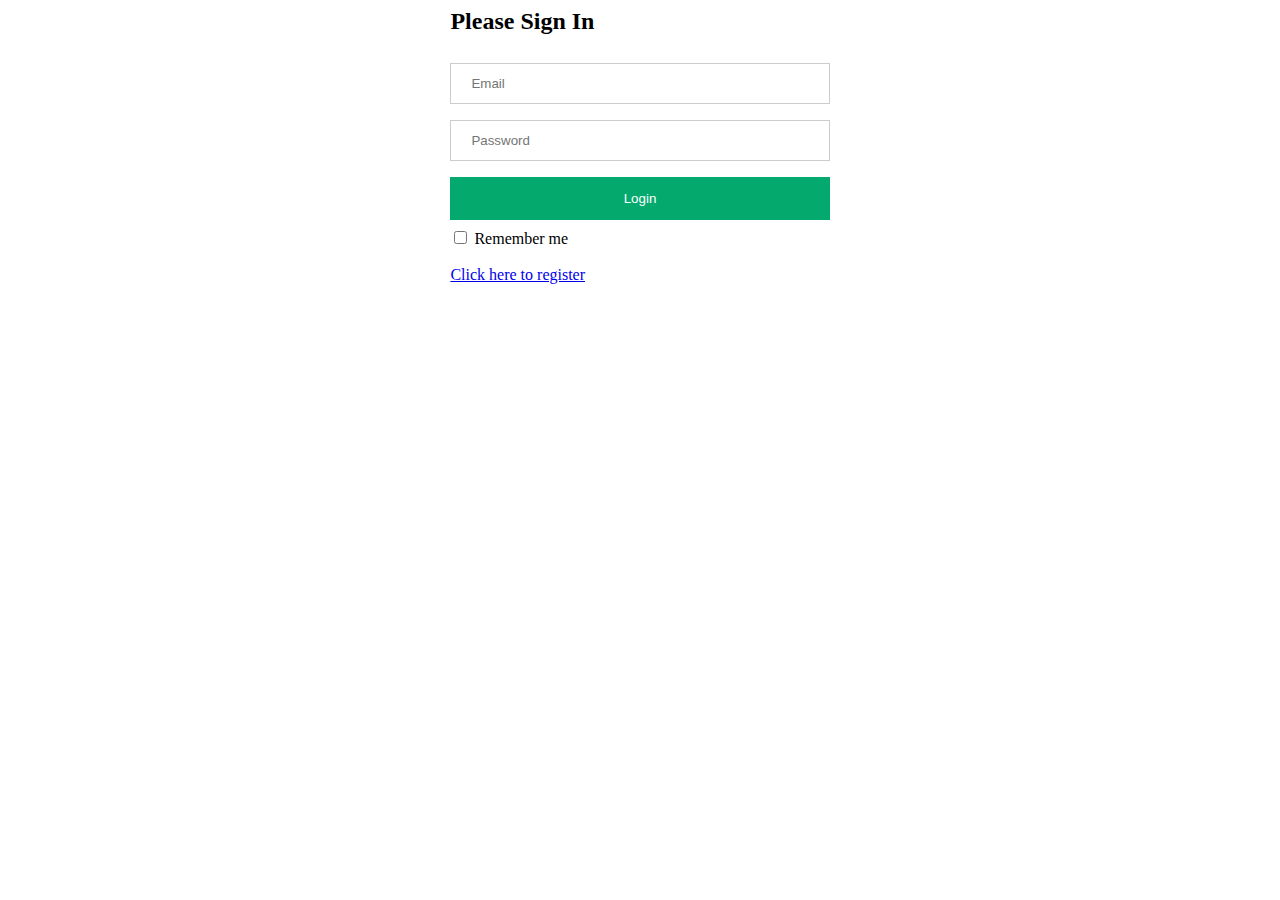
<file: index.html>
<html lang="en-US">

<head>
    <title>index</title>
    <script src="https://ajax.googleapis.com/ajax/libs/jquery/3.6.0/jquery.min.js"></script>
    <link rel="stylesheet" href="style.css">
</head>

<body>
    <form onsubmit="handleSubmit(event)">
        <div class="container">
            <h2>Please Sign In</h2>
            <input id="email" type="email" value="" placeholder="Email" name="email" required>

            <input id="pass" type="password" value="" placeholder="Password" name="password" required>

            <button id="btn">Login</button>
            <label>
                <input type="checkbox" value="remembered" name="remember" id="rememberMe"> Remember me
            </label>
            <br>
            <br>
            <a href="register.html">Click here to register</a>
        </div>
    </form>
</body>

<script>
   
    let bucket = [];
    let checkedBtn = document.getElementById("rememberMe");

    window.onload = function () {
        let key = Object.keys(sessionStorage);
        let i = key.length;

        while (i--) {
            bucket.push({
                email: key[i],
                username: JSON.parse(sessionStorage.getItem(key[i])).username,
                password: JSON.parse(sessionStorage.getItem(key[i])).password,
                ischecked: JSON.parse(sessionStorage.getItem(key[i])).ischecked
            });
        }
        let search = bucket.find((obj) => obj.ischecked === true);

        if (search !== undefined) {
            document.getElementById("email").value = search.email;
            document.getElementById("pass").value = search.password;
            document.getElementById("rememberMe").checked = search.ischecked;
        } else {
            document.getElementById("email").value = "";
            document.getElementById("pass").value = "";
            document.getElementById("rememberMe").checked = "";
        }


    }
    function handleSubmit(e) {
        e.preventDefault();

        let mailInput = document.getElementById("email").value;
        let passInput = document.getElementById("pass").value;
        let ischecked = document.getElementById("rememberMe").checked;

        let search = bucket.find((obj) => obj.email === mailInput && obj.password === passInput);
        let existed = bucket.find((obj) => obj.ischecked === true);
        if (search === undefined) {
            alert("Wrong email or password");
        }
        else {
            if (existed) {
                let removeCheck = JSON.parse(sessionStorage.getItem(existed.email));
                removeCheck.ischecked = false;
                sessionStorage.setItem(existed.email, JSON.stringify(removeCheck));
            }

            let update = JSON.parse(sessionStorage.getItem(search.email));
            update.ischecked = ischecked;
            sessionStorage.setItem(search.email, JSON.stringify(update));
            window.location.href="./viewContent.html";
        }

    }
</script>

</html>
</file>
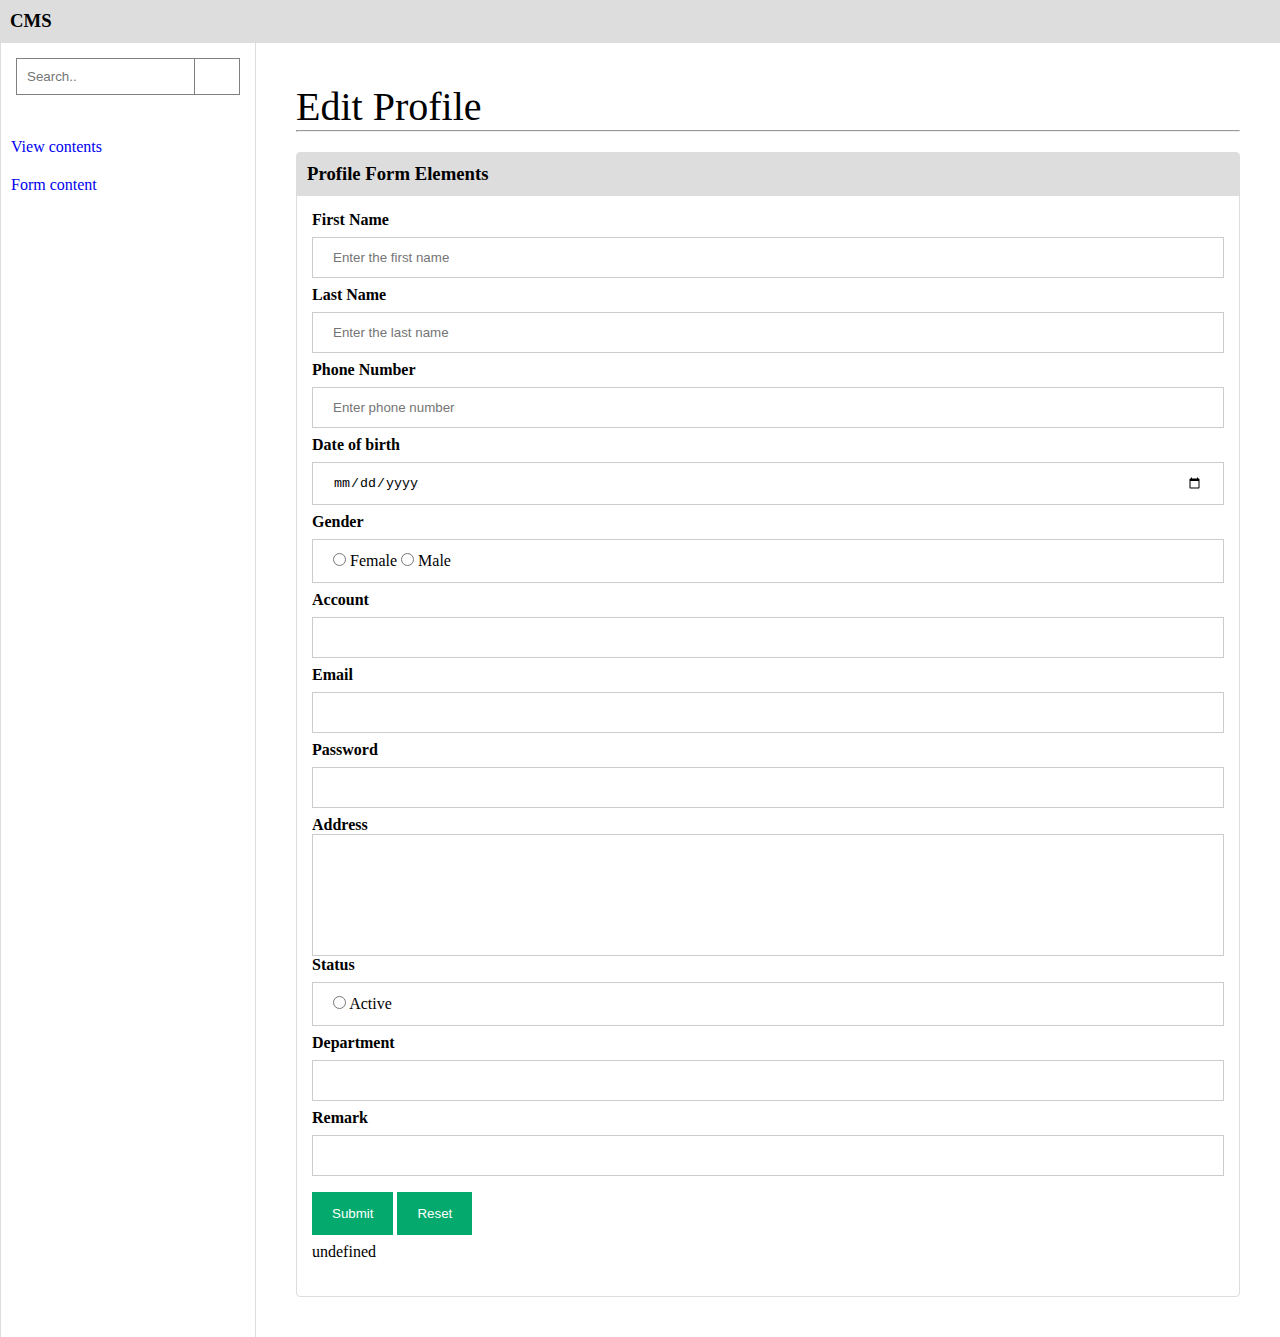
<file: editProfile.html>
<html lang="en-US">

<head>
    <title>Edit Profile</title>
    <link rel="stylesheet" href="https://cdnjs.cloudflare.com/ajax/libs/font-awesome/6.1.2/css/all.min.css"
        integrity="sha512-1sCRPdkRXhBV2PBLUdRb4tMg1w2YPf37qatUFeS7zlBy7jJI8Lf4VHwWfZZfpXtYSLy85pkm9GaYVYMfw5BC1A=="
        crossorigin="anonymous" referrerpolicy="no-referrer" />
    <style>
        * {
            box-sizing: border-box;
            padding: 0;
            margin: 0;
        }

        .ip {
            width: 100%;
            padding: 12px 20px;
            margin: 8px 0;
            display: inline-block;
            border: 1px solid #ccc;
            box-sizing: border-box;
        }

        #btn, #resetForm {
            background-color: #04AA6D;
            color: white;
            padding: 14px 20px;
            margin: 8px 0;
            border: none;
            cursor: pointer;
        }

        #btn:hover, #resetForm:hover {
            opacity: 0.8;
        }

        textarea {
            resize: none;
            border: 1px solid #ccc;
            width: 100%;
        }

        .container {
            display: flex;
            justify-content: space-around;
            width: 100%;
        }

        .form_content {
            width: 80%;
            padding: 40px;
        }

        header {
            background: #dddddd;
            display: flex;
            justify-content: space-between;
            border-bottom: 1px solid #dddddd;
            padding: 10px;
        }

        .sidebar {
            width: 20%;
            border: 1px solid #dddddd;
            border-top: none;
            border-bottom: none;
        }

        .searchBar {
            display: flex;
            justify-content: center;
            padding: 15px;

        }

        .searchBar input {
            width: 80%;
            padding: 10px;
            border: 1px solid grey;
        }

        .searchBar button {
            width: 20%;
            padding: 10px;
            border: 1px solid grey;
            border-left: none;
            background: white;
        }

        .view,
        .content {
            color: #2196F3;
            padding: 10px;
            transition: 0.5s;
        }

        .view:hover,
        .content:hover {
            background: #dddddd;
        }

        a {
            text-decoration: none;
        }
        .child {
            margin-top: 20px;
            border-radius: 4px;
            border: 1px solid #dddddd;
            padding-bottom:20px;
        }
        .dropdown-content {
            display: none;
            position: absolute;
            background-color: #f9f9f9;
            min-width: 160px;
            box-shadow: 0px 8px 16px 0px rgba(0, 0, 0, 0.2);
            z-index: 1;
            right: 10px;
            top: 45px;
        }

        .show {
            display: block;
        }

        .dropbtn {
            cursor: pointer;
            background-color: #dddddd;
        }
    </style>
</head>

<body>
    <header>
        <h3>CMS</h3>
        <div class="dropdown">
            <div class="dropbtn" onclick="myFunction()">
                <i class="fa-solid fa-user"></i>
                <i class="fa-solid fa-caret-down"></i>
            </div>
            <div class="dropdown-content" id="myDropdown">
                <p>
                    <i class="fa-solid fa-user"></i>
                    <a href="editProfile.html">User Profile</a>
                </p>
                <p>
                    <i class="fa-solid fa-right-from-bracket"></i>
                    <a href="index.html">Log out</a>
                </p>

            </div>
        </div>

    </header>
    <div class="container">
        <div class="sidebar">
            <form class="searchBar">
                <input type="text" placeholder="Search.." name="search">
                <button><i class="fa fa-search"></i></button>
            </form>

            <br>
            <div class="view">
                <i class="fa-solid fa-table-cells"></i>
                <a href="viewContent.html">View contents</a>
            </div>
            <div class="content">
                <i class="fa-solid fa-table-cells"></i>
                <a href="formContent.html">Form content</a>
            </div>
        </div>

        <div class="form_content">
            <p style="font-size:40px">Edit Profile</p>
            <hr>
            <div class="child">
                <div style="background:#dddddd; padding:10px;border-bottom: 1px solid #dddddd;">
                    <h3>Profile Form Elements</h3>
                </div>
                <form id ="form" style="padding:15px">
                    <label style="font-weight:bold">First Name</label>
                    <input class="ip" type="text" id="fname" placeholder="Enter the first name">

                    <label style="font-weight:bold">Last Name</label>
                    <input class="ip" type="text" id="lname" placeholder="Enter the last name">

                    <label style="font-weight:bold">Phone Number</label>
                    <input class="ip" type="text" placeholder="Enter phone number">

                    <label style="font-weight:bold">Date of birth</label>
                    <input class="ip" type="date">

                    <label style="font-weight:bold">Gender</label>
                    <fieldset class="ip">
                        <input type="radio" id="female">
                        <label for="female">Female</label>
                        <input type="radio" id="male">
                        <label for="male">Male</label>
                    </fieldset>

                    <label style="font-weight:bold">Account</label>
                    <input class="ip" type="text">

                    <label style="font-weight:bold">Email</label>
                    <input class="ip" type="text">

                    <label style="font-weight:bold">Password</label>
                    <input class="ip" type="text">

                    <label style="font-weight:bold">Address</label>
                    <textarea rows= "8" cols="50"></textarea>

                    <label style="font-weight:bold">Status</label>
                    <fieldset class="ip">
                        <input type="radio" id="active">
                        <label for="female">Active</label>
                    </fieldset>

                    <label style="font-weight:bold">Department</label>
                    <input class="ip" type="text">

                    <label style="font-weight:bold">Remark</label>
                    <input class="ip" type="text">
                    
                    <button id="btn" type="button">Submit</button>
                    <button id="resetForm" type="reset">Reset</button>
                </form>
            </div>
        </div>
    </div>
</body>

<script>
    var btn = document.getElementById("btn");
    var form = document.getElementById("form");
    window.onload = function(){

        var key = Object.keys(sessionStorage);
        var item;
        for(let i = 0;i<key.length;i++){
            var temp = sessionStorage.getItem(key[i]);
            if(JSON.parse(temp).ischecked === true){
                item = key[i];
            }
        }
     
        var p = document.createElement("p");
        var t = document.createTextNode(item);
        p.appendChild(t);
        var insert = document.getElementById("insert");
        form.insertBefore(p,insert);
    }

    btn.addEventListener("click", function (e) {
        e.preventDefault();
        form.reset();
    })
    function myFunction() {
        document.getElementById("myDropdown").classList.toggle("show");
    }
</script>

</html>
</file>
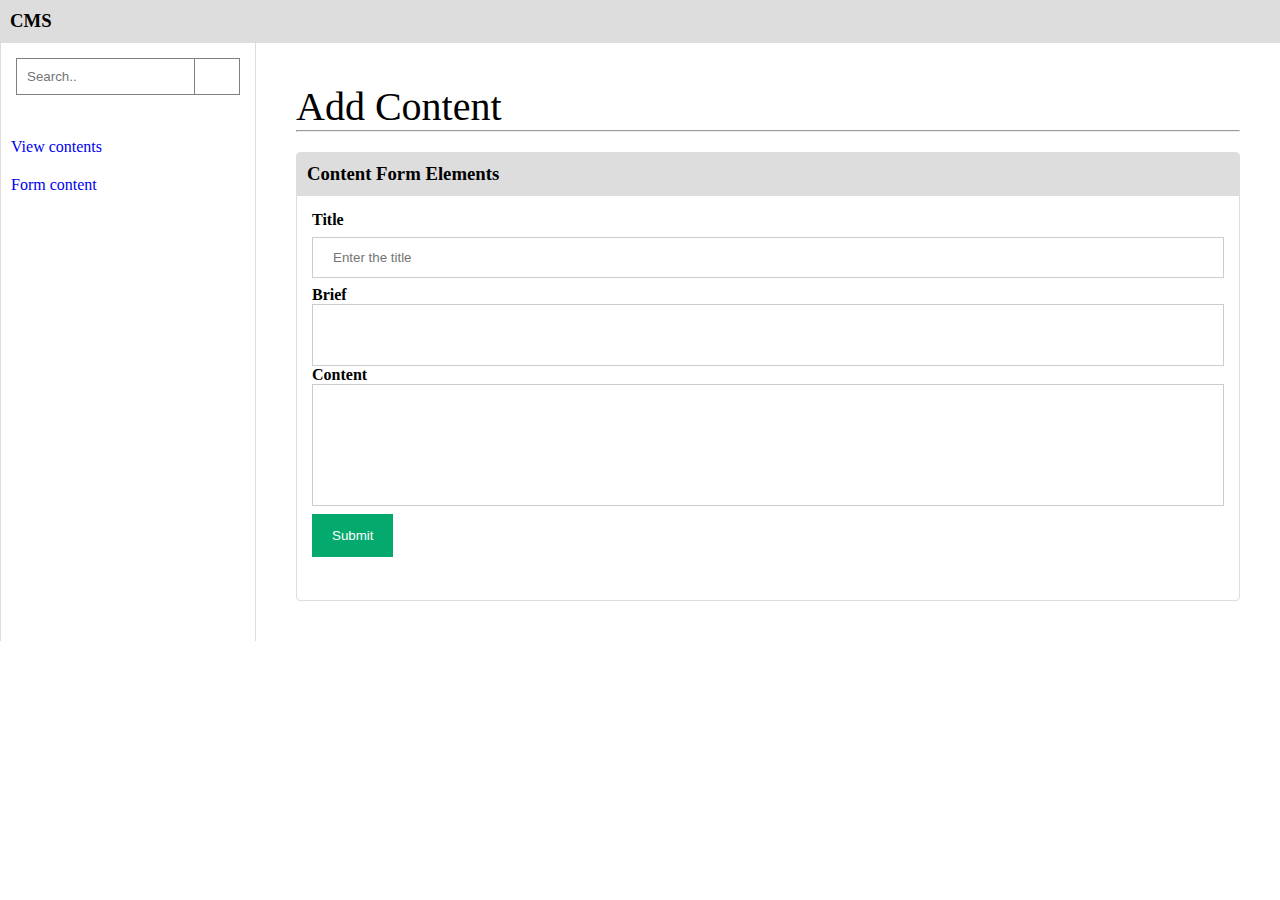
<file: formContent.html>
<html lang="en-US">

<head>
    <title>Form Content</title>
    <link rel="stylesheet" href="https://cdnjs.cloudflare.com/ajax/libs/font-awesome/6.1.2/css/all.min.css"
        integrity="sha512-1sCRPdkRXhBV2PBLUdRb4tMg1w2YPf37qatUFeS7zlBy7jJI8Lf4VHwWfZZfpXtYSLy85pkm9GaYVYMfw5BC1A=="
        crossorigin="anonymous" referrerpolicy="no-referrer" />
    <style>
        * {
            box-sizing: border-box;
            padding: 0;
            margin: 0;
        }

        #title {
            width: 100%;
            padding: 12px 20px;
            margin: 8px 0;
            display: inline-block;
            border: 1px solid #ccc;
            box-sizing: border-box;
        }

        #btn {
            background-color: #04AA6D;
            color: white;
            padding: 14px 20px;
            margin: 8px 0;
            border: none;
            cursor: pointer;
        }

        #btn:hover {
            opacity: 0.8;
        }

        textarea {
            resize: none;
            border: 1px solid #ccc;
            width: 100%;
        }

        .container {
            display: flex;
            justify-content: space-around;
            width: 100%;
        }

        .form_content {
            width: 80%;
            padding: 40px;
        }

        header {
            background: #dddddd;
            display: flex;
            justify-content: space-between;
            border-bottom: 1px solid #dddddd;
            padding: 10px;
        }

        .sidebar {
            width: 20%;
            border: 1px solid #dddddd;
            border-top: none;
            border-bottom: none;
        }

        .searchBar {
            display: flex;
            justify-content: center;
            padding: 15px;

        }

        .searchBar input {
            width: 80%;
            padding: 10px;
            border: 1px solid grey;
        }

        .searchBar button {
            width: 20%;
            padding: 10px;
            border: 1px solid grey;
            border-left: none;
            background: white;
        }

        .view,
        .content {
            color: #2196F3;
            padding: 10px;
            transition: 0.5s;
        }

        .view:hover,
        .content:hover {
            background: #dddddd;
        }

        a {
            text-decoration: none;
        }

        .child {
            margin-top: 20px;
            border-radius: 4px;
            border: 1px solid #dddddd;
            padding-bottom: 20px;
        }

        .dropdown-content {
            display: none;
            position: absolute;
            background-color: #f9f9f9;
            min-width: 160px;
            box-shadow: 0px 8px 16px 0px rgba(0, 0, 0, 0.2);
            z-index: 1;
            right: 10px;
            top: 45px;
        }

        .show {
            display: block;
        }

        .dropbtn {
            cursor: pointer;
            background-color: #dddddd;
        }
    </style>
</head>

<body>
    <header>
        <h3>CMS</h3>
        <div class="dropdown">
            <div class="dropbtn" onclick="myFunction()">
                <i class="fa-solid fa-user"></i>
                <i class="fa-solid fa-caret-down"></i>
            </div>
            <div class="dropdown-content" id="myDropdown">
                <p>
                    <i class="fa-solid fa-user"></i>
                    <a href="editProfile.html">User Profile</a>
                </p>
                <p>
                    <i class="fa-solid fa-right-from-bracket"></i>
                    <a href="index.html">Log out</a>
                </p>

            </div>
        </div>

    </header>
    <div class="container">
        <div class="sidebar">
            <form class="searchBar">
                <input type="text" placeholder="Search.." name="search">
                <button><i class="fa fa-search"></i></button>
            </form>

            <br>
            <div class="view">
                <i class="fa-solid fa-table-cells"></i>
                <a href="viewContent.html">View contents</a>
            </div>
            <div class="content">
                <i class="fa-solid fa-table-cells"></i>
                <a href="formContent.html">Form content</a>
            </div>
        </div>

        <div class="form_content">
            <p style="font-size:40px">Add Content</p>
            <hr>
            <div class="child">
                <div style="background:#dddddd; padding:10px;border-bottom: 1px solid #dddddd;">
                    <h3>Content Form Elements</h3>
                </div>
                <form id="form" style="padding:15px">
                    <label for="title" style="font-weight:bold">Title</label>
                    <input type="text" name="title" id="title" placeholder="Enter the title">

                    <label style="font-weight:bold">Brief</label>
                    <textarea rows="4" cols="50" id="brief" placeholder=""></textarea>

                    <p><label style="font-weight:bold">Content</label></p>
                    <textarea rows="8" cols="50" id="textarea"></textarea>

                    <button id="btn" type="button">Submit</button>
                </form>
            </div>
        </div>
    </div>
</body>

<script>

    let bucket = new Map();
    let arr = [];
    var btn = document.getElementById("btn");
    var form = document.getElementById("form");

    var item;

    window.onload = function () {
        var key = Object.keys(sessionStorage);
        for (let i = 0; i < key.length; i++) {
            var temp = sessionStorage.getItem(key[i]);
            if (JSON.parse(temp).ischecked === true) {
                item = key[i];
            }
        }
        let x = JSON.parse(localStorage.getItem(item));
        arr = x !== null ? x : [];
    }

    btn.addEventListener("click", function (e) {
        e.preventDefault();
        let title = document.getElementById("title").value;
        let brief = document.getElementById("brief").value;
        let text = document.getElementById("textarea").value;

        form.reset();

        if (title === "") alert("title cannot be empty");
        else {
            let today = new Date();

            let mm = today.getMonth() + 1;
            let dd = today.getDate();
            let yyyy = today.getFullYear();
            let hour = today.getHours();
            let min = today.getMinutes();

            if (dd < 10) dd = "0" + dd;
            if (mm < 10) mm = "0" + mm;
            if (hour < 10) hour = "0" + hour;
            if (min < 10) min = "0" + min;

            let result = `${dd}/${mm}/${yyyy}   ${hour}:${min}`;

            let obj = { "title": title, "brief": brief, "text": text, "date": result };

            bucket.set(item, arr);
            bucket.get(item).push(obj);

            bucket.forEach(function (value, key) {
                localStorage.setItem(key, JSON.stringify(value));
            })
        }


    })

    function myFunction() {
        document.getElementById("myDropdown").classList.toggle("show");
    }
</script>

</html>
</file>
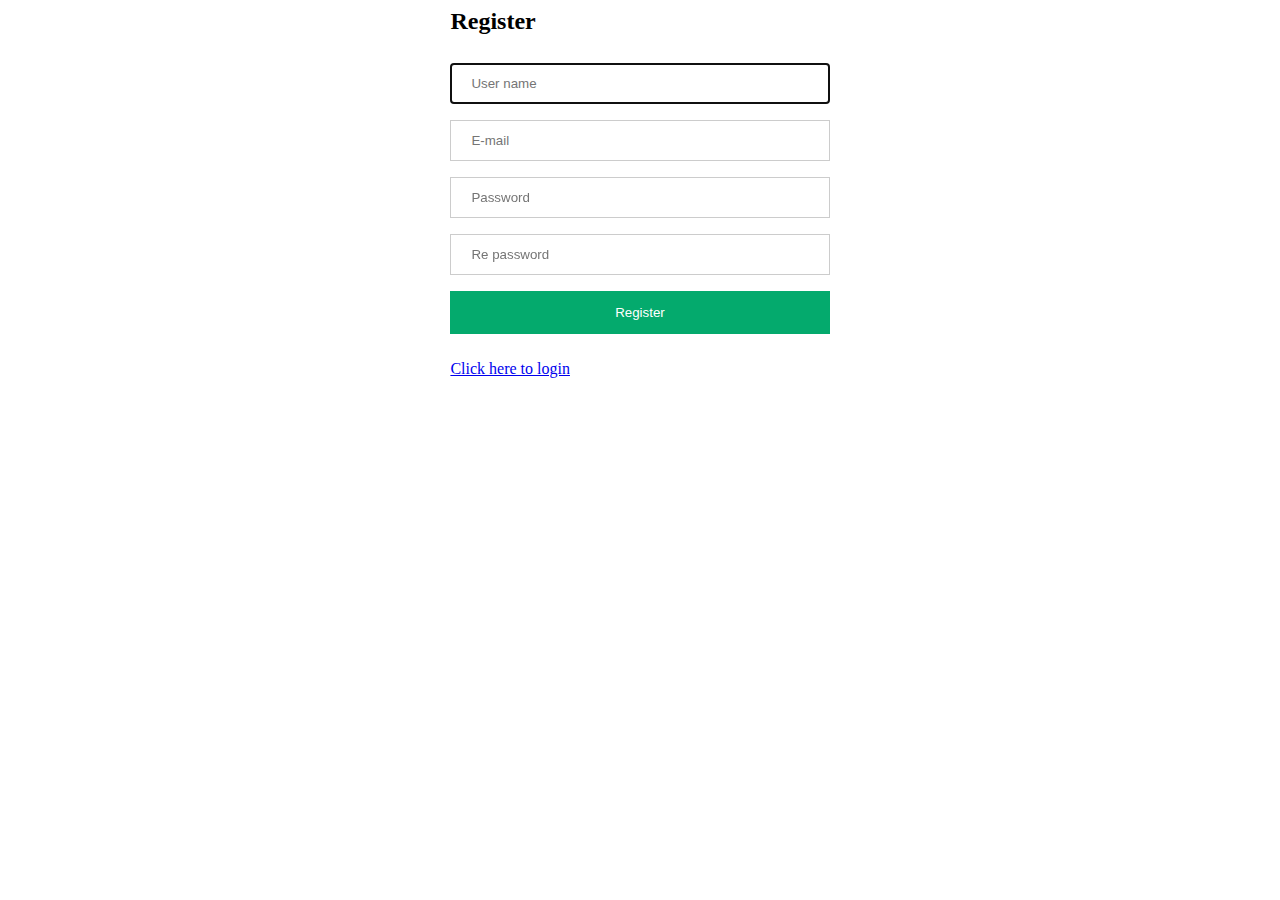
<file: register.html>
<html lang="en-US">
<head>
    <title>register</title>
    <script src="https://ajax.googleapis.com/ajax/libs/jquery/3.6.0/jquery.min.js"></script>
    <link rel="stylesheet" href="style.css">
</head>

<body>
    <form onsubmit="handleSubmit(event)">
        <div class="container">
            <h2>Register</h2>
            <input id="username" type="text" placeholder="User name" autofocus="autofocus" required/>

            <input id="mail" type="email" placeholder="E-mail" name="email" required/>

            <input id="pass" type="password" placeholder="Password" name="password" required/>

            <input id="repass" type="text" placeholder="Re password" name="repassword" required/>

            <button type="submit" id="btn">Register</button>
            <br>
            <br>
            <a id="direct" href="index.html">Click here to login</a>
        </div>
    </form>
</body>

<script>
    function handleSubmit(e) {
        e.preventDefault();
        let username = document.getElementById("username").value;
        let email = document.getElementById("mail").value;
        let pass = document.getElementById("pass").value;
        let repass = document.getElementById("repass").value;
     
        if (pass == repass) {
            const obj = {"username":username,"password":pass,"ischecked":false};
            sessionStorage.setItem(email,JSON.stringify(obj));
            document.location.href = './index.html';
            
        } else {
            alert("Please input pass again");
        }
    }
</script>

</html>
</file>
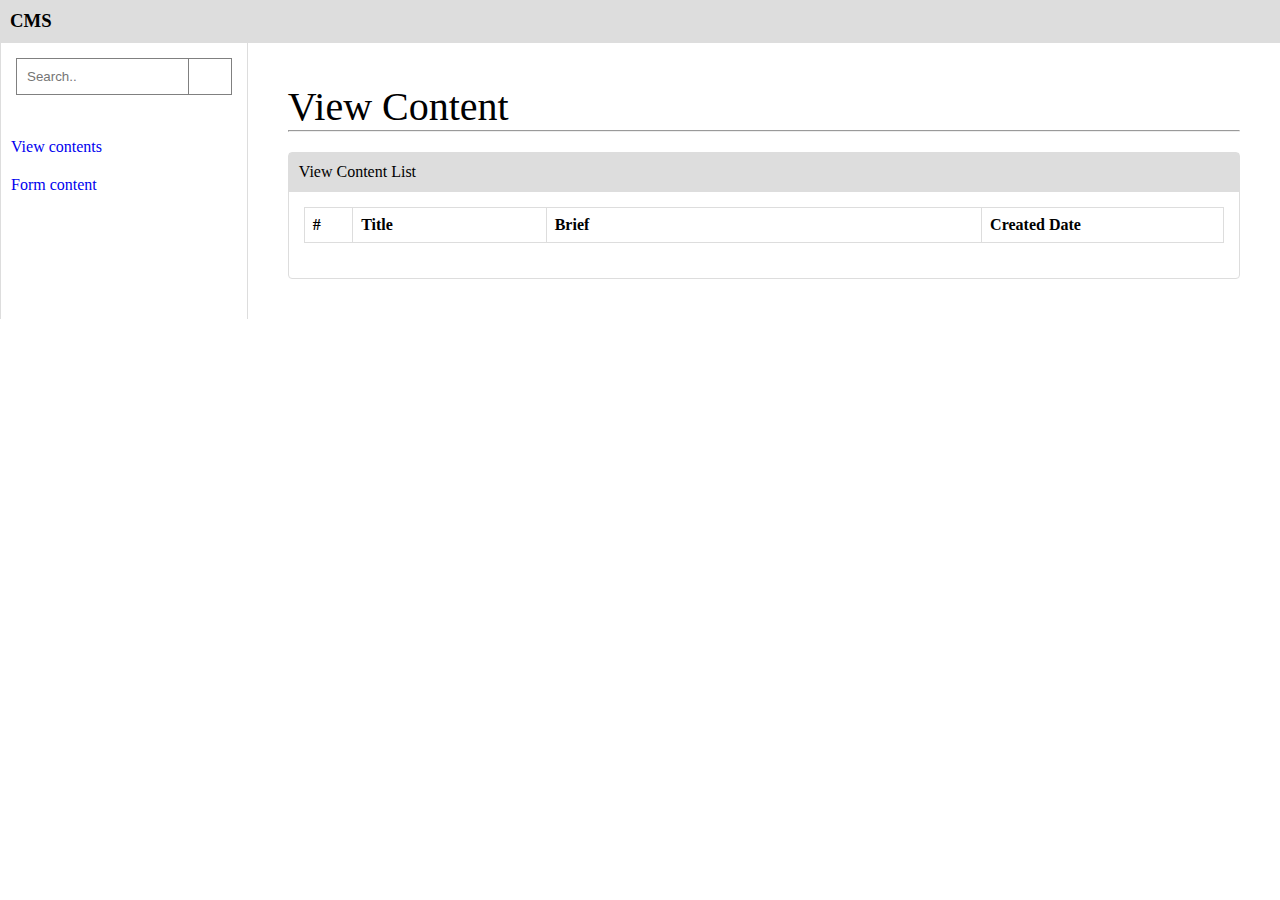
<file: viewContent.html>
<html lang="en-US">

<head>
    <title>View Content</title>
    <link rel="stylesheet" href="https://cdnjs.cloudflare.com/ajax/libs/font-awesome/6.1.2/css/all.min.css"
        integrity="sha512-1sCRPdkRXhBV2PBLUdRb4tMg1w2YPf37qatUFeS7zlBy7jJI8Lf4VHwWfZZfpXtYSLy85pkm9GaYVYMfw5BC1A=="
        crossorigin="anonymous" referrerpolicy="no-referrer" />
    <style>
        * {
            box-sizing: border-box;
            padding: 0;
            margin: 0;
        }

        .container {
            display: flex;
            justify-content: space-around;
            width: 100%;
        }

        .viewTable {
            width: 80%;
            padding: 20px;
            margin: 20px;
        }

        table {
            width: 100%;
            border-collapse: collapse;
            padding: 10px;
            text-align: left;
        }

        td,
        th {
            border: 1px solid #dddddd;
            padding: 8px;
        }

        tr:nth-child(even) {
            background-color: #dddddd;
        }

        header {
            background: #dddddd;
            display: flex;
            justify-content: space-between;
            border-bottom: 1px solid #dddddd;
            padding: 10px;
        }

        .child {
            margin-top: 20px;
            border-radius: 4px;
            border: 1px solid #dddddd;
            padding-bottom: 20px;
        }

        .sidebar {
            width: 20%;
            border: 1px solid #dddddd;
            border-top: none;
            border-bottom: none;
        }

        .searchBar {
            display: flex;
            justify-content: center;
            padding: 15px;

        }

        .searchBar input {
            width: 80%;
            padding: 10px;
            border: 1px solid grey;
        }

        .searchBar button {
            width: 20%;
            padding: 10px;
            border: 1px solid grey;
            border-left: none;
            background: white;
        }

        .view,
        .content {
            color: #2196F3;
            padding: 10px;
            transition: 0.5s;
        }

        .view:hover,
        .content:hover {
            background: #dddddd;
        }

        a {
            text-decoration: none;
        }

        .dropdown-content {
            display: none;
            position: absolute;
            background-color: #f9f9f9;
            min-width: 160px;
            box-shadow: 0px 8px 16px 0px rgba(0, 0, 0, 0.2);
            z-index: 1;
            right: 10px;
            top: 45px;
        }

        .show {
            display: block;
        }

        .dropbtn {
            cursor: pointer;
            background-color: #dddddd;
        }
    </style>
    <script src="https://ajax.googleapis.com/ajax/libs/jquery/3.6.0/jquery.min.js"></script>
</head>

<body>
    <header>
        <h3>CMS</h3>
        <div class="dropdown">
            <div class="dropbtn" onclick="myFunction()">
                <i class="fa-solid fa-user"></i>
                <i class="fa-solid fa-caret-down"></i>
            </div>
            <div class="dropdown-content" id="myDropdown">
                <p>
                    <i class="fa-solid fa-user"></i>
                    <a href="editProfile.html">User Profile</a>
                </p>
                <p>
                    <i class="fa-solid fa-right-from-bracket"></i>
                    <a href="index.html">Log out</a>
                </p>

            </div>
        </div>

    </header>

    <div class="container">
        <div class="sidebar">
            <form class="searchBar">
                <input type="text" placeholder="Search.." name="search">
                <button><i class="fa fa-search"></i></button>
            </form>

            <br>
            <div class="view">
                <i class="fa-solid fa-table-cells"></i>
                <a href="viewContent.html">View contents</a>
            </div>
            <div class="content">
                <i class="fa-solid fa-table-cells"></i>
                <a href="formContent.html">Form content</a>
            </div>
        </div>
        <div class="viewTable">
            <p style="font-size:40px">View Content</p>
            <hr>
            <div class="child">
                <div style="background:#dddddd; padding:10px;border-bottom: 1px solid #dddddd;">
                    <p>View Content List</p>
                </div>
                <div style="padding:15px">
                    <table id="contentTable" style="width:100%">
                        <tr>
                            <th style="width:5%">#</th>
                            <th style="width:20%">Title</th>
                            <th style="width:45%">Brief</th>
                            <th style="width:25%">Created Date</th>
                        </tr>
                    </table>
                </div>

            </div>
        </div>
    </div>
</body>

<script>
    var item;
    window.onload = function () {
       
        var key = Object.keys(sessionStorage);
        for (let i = 0; i < key.length; i++) {
            var temp = sessionStorage.getItem(key[i]);
            if (JSON.parse(temp).ischecked === true) {
                item = key[i];
            }
        }
        let x = JSON.parse(localStorage.getItem(item));
        let values = x !== null ? x : [];

        createData(values);
    }

    function createData(values) {
        for (var i = 0; i < values.length; i++) {
            var title = values[i].title;
            var brief = values[i].brief;
            var text = values[i].text;
            var date = values[i].date;

            addToTable(i + 1, title, brief, date);
        }
    }

    function addToTable(count, title, brief, date) {
        let row = $('<tr>')
            .append($("<td>").text(count))
            .append($("<td>").text(title))
            .append($("<td>").text(brief))
            .append($("<td>").text(date));

        $("#contentTable").append(row);
    }

    function myFunction() {
        document.getElementById("myDropdown").classList.toggle("show");
    }


</script>

</html>
</file>
<file: style.css>
input[type=text],
input[type=password],
input[type=email],
input[type=reset] {
    width: 100%;
    padding: 12px 20px;
    margin: 8px 0;
    display: inline-block;
    border: 1px solid #ccc;
    box-sizing: border-box;
}

#btn {
    background-color: #04AA6D;
    color: white;
    padding: 14px 20px;
    margin: 8px 0;
    border: none;
    cursor: pointer;
    width: 100%;
}

#btn:hover {
    opacity: 0.8;
}

span.psw {
    float: right;
    padding-top: 16px;
}

form {
    width: 30%;
    margin: 0 auto;
}
</file>
